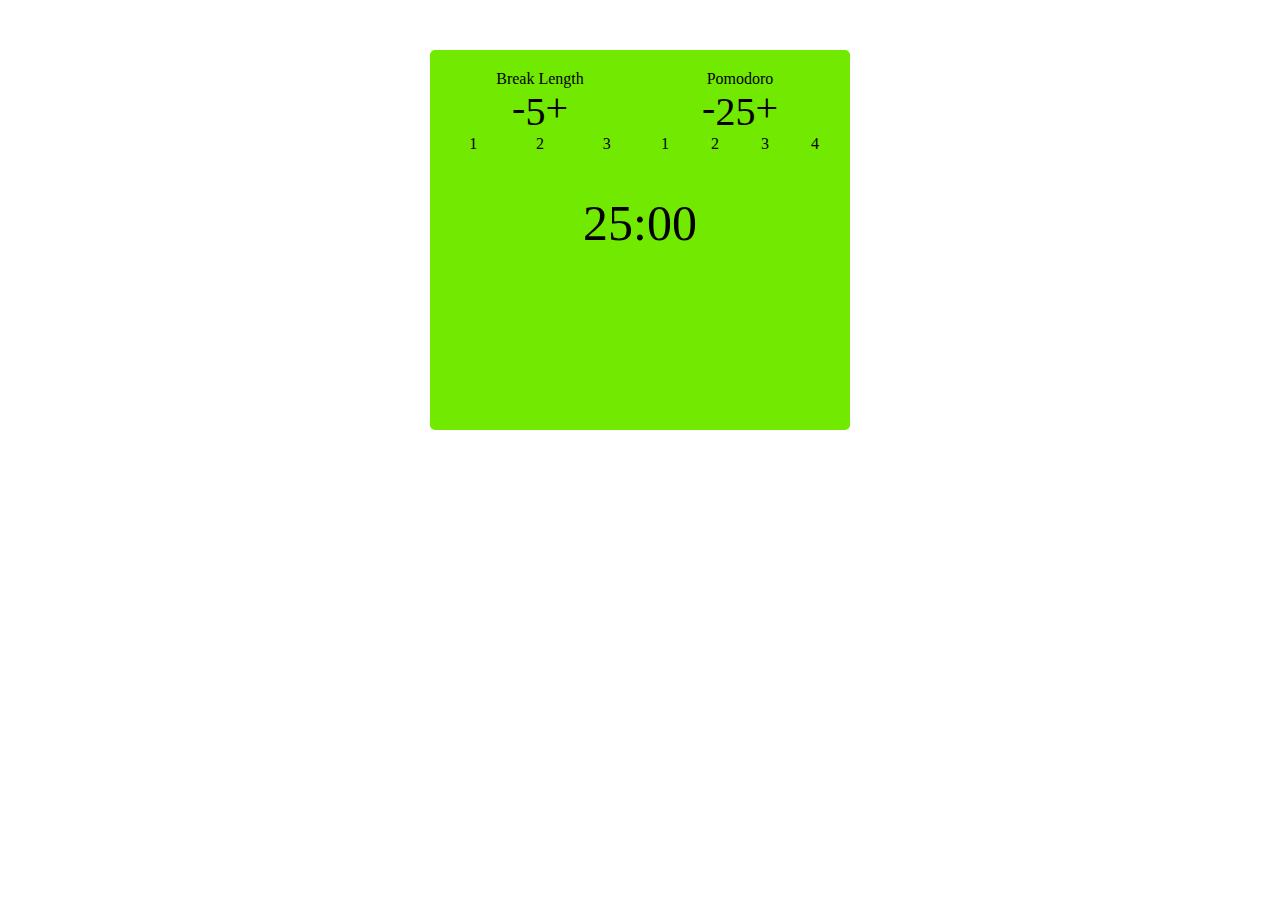
<file: PomodoroClock3/index.html>
<!doctype html>
<html lang="en">
  <head>
    <title>Pomodor Clock</title>
    <meta charset="utf-8">
    <meta name="viewport" content="width=device-width, initial-scale=1, shrink-to-fit=no">
     <link rel="stylesheet" href="https://cdn.jsdelivr.net/npm/bootstrap@4.5.3/dist/css/bootstrap.min.css" integrity="sha384-TX8t27EcRE3e/ihU7zmQxVncDAy5uIKz4rEkgIXeMed4M0jlfIDPvg6uqKI2xXr2" crossorigin="anonymous">
     <script src="./script.js"> </script>
     <link rel="stylesheet" href="style.css">
 </head>


<body>
  <div class="border">
      <div class="flex-container">
          <div class="break-time">
              <div class="description">Break Length</div>
              <div class="break-time-container">
                  <span class="break-minus set">-</span>
                  <span class="break-timer">5</span>
                  <span class="break-plus set">+</span>
              </div>
              <div class="break-progress-bar">
                  <span class="progress-bar-2">1</span>
                  <span class="progress-bar-4">2</span>
                  <span class="progress-bar-6">3</span>
              </div>
          </div>
          <div class="pomodoro-time">
              <div class="description">Pomodoro</div>
              <div class="pomodor-time-container">
                  <span class="pomodoro-minus set">-</span>
                  <span class="pomodoro-timer">25</span>
                  <span class="pomodoro-plus set">+</span>
              </div>
              <div class="pomodoro-progress-bar">
                  <span class="progress-bar-1">1</span>
                  <span class="progress-bar-3">2</span>
                  <span class="progress-bar-5">3</span>
                  <span class="progress-bar-7">4</span>
              </div>
          </div>
          <div class="main-timer">
              <span class="time-container">25:00</span>
              <div class="control-wrapper">
                  <div class="toggle-timer-control">
                      <i class="fa fa-play control" id="control"></i>
                  </div>
                  <div class="reset">
                      <i class="fa fa-close control"></i>
                  </div>
              </div>
          </div>

          <div class="current-time-container"><span class="current-time"></span></div>
      </div>
  </div>
  <script src="https://cdn.freecodecamp.org/testable-projects-fcc/v1/bundle.js"></script>
</body>

</html>
</file>
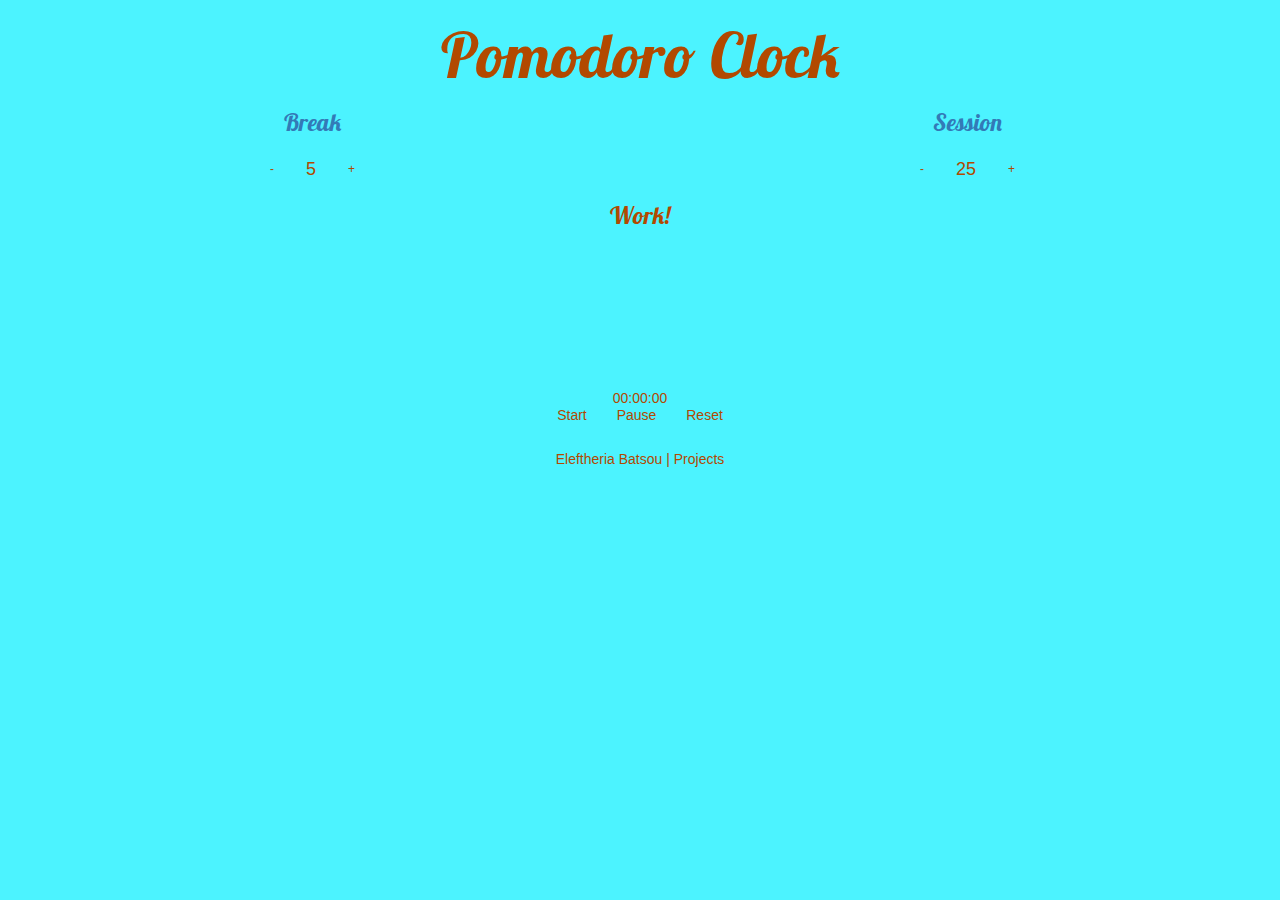
<file: PomodoroClock2/index1.html>
<html>
<head>

<link href="http://fonts.googleapis.com/css?family=Lobster" rel="stylesheet" type="text/css">
<link href="https://maxcdn.bootstrapcdn.com/bootstrap/3.3.5/css/bootstrap.min.css" rel="stylesheet" type="text/css">


<style>
body {
  background-color: #4CF3FF; /* light blue */
  color: #B24900; /* brown */
}

a:link    {color:#B24900;  text-decoration:none}
a:visited {color:#B24900; text-decoration:none}
a:hover   {color:#FF8633; text-decoration:underline} /* Yellow */

h1, h3 {
    font-family: Lobster, Monospace;
}
h1{
  font-size: 450%;
}

/* start: main part */

.top-row {
  margin-top: -10px
}
.bottom {
  margin-bottom: 10px;
}

/* end: main part*/
.btn{
  color: #B24900;
}

</style>




</head>


  
  <!-- | POMODORO CLOCK |-->
  <!-- 
  <link href="http://fonts.googleapis.com/css?family=Lobster" rel="stylesheet" type="text/css">
<link href="http://cdnjs.cloudflare.com/ajax/libs/jquery/2.1.3/jquery.min.js" rel="stylesheet" type="text/js">
<link href="http://maxcdn.bootstrapcdn.com/bootstrap/3.3.5/js/bootstrap.min.js" rel="stylesheet" type="text/js">
<link href="http://www.jqueryscript.net/demo/Customizable-Liquid-Bubble-Chart-With-jQuery-Canvas/waterbubble.js" rel="stylesheet" type="text/js">
<link href="https://maxcdn.bootstrapcdn.com/bootstrap/3.3.5/css/bootstrap.min.css" rel="stylesheet" type="text/css">
-->

<body>  
  <div class="container-fluid text-center">
       
    <div class="row"> <!-- for title -->
      <h1> Pomodoro Clock </h1>
      
    </div> <!-- end title -->
    
    <div class="row"> <!-- for main -->
      <!-- where all magin begins -->
       <div class="row top-row">
      <div class="col-xs-6 text-primary">
        <h3>Break</h3>
      </div>
      <div class="col-xs-6 text-primary">
        <h3>Session</h3>
      </div>
    </div>

    <div class="row">
      <div class="col-xs-6">
        <button type="button" class="btn btn-link btn-sm" id="minus">-</button>
        <button type="button" class="btn btn-link btn-lg" id="break-time">5</button>
        <button type="button" class="btn btn-link btn-sm" id="plus">+</button>
      </div>
      <div class="col-xs-6">
        <button type="button" class="btn btn-link btn-sm" id="minus2">-</button>
        <button type="button" class="btn btn-link btn-lg" id="work-time">25</button>
        <button type="button" class="btn btn-link btn-sm" id="plus2">+</button>
      </div>
    </div>

    <div class="row top-row">
      <h3 id="status">Work!</h3>
      <canvas id="progress"></canvas>
      <div id="timer"></div>
    </div>
    <div class="row top-row bottom">
      <button type="button" class="btn btn-link" id="start"> Start
      </button>
      <button type="button" class="btn btn-link" id="pause"> Pause
      </button>
      <button type="button" class="btn btn-link" id="reset"> Reset
      </button>
    </div>
      
      <!-- where all magic ends -->
    </div> <!-- end main -->
    
   <div class="row text-center"> <!-- for footer -->
      <h5><a href="http://www.eleftheriabatsou.com" target="_blank">Eleftheria Batsou</a> | <a href="http://codepen.io/EleftheriaBatsou" target="_blank">Projects</a></h5>
    </div> <!-- end footer -->
  
  </div> <!-- end class container-fluid --> 
</body>
   
  <!-- | POMODORO CLOCK |-->
  
<script type="text/javascript" src="http://cdnjs.cloudflare.com/ajax/libs/jquery/2.1.3/jquery.min.js"></script>
<script type="text/javascript" src="http://maxcdn.bootstrapcdn.com/bootstrap/3.3.5/js/bootstrap.min.js"></script>
<script type="text/javascript" src="http://www.jqueryscript.net/demo/Customizable-Liquid-Bubble-Chart-With-jQuery-Canvas/waterbubble.js"></script>

  
  <script>
$workT = $('#work-time');
$breakT = $('#break-time');
$status = $('#status');

// Controls for Break Length
$('#minus').click(function() {
  $status.text('Break!');
  if (+$breakT.text() > 1) {
    $breakT.text(+$breakT.text() - 1);
  }
});

$('#plus').click(function() {
  $status.text('Break!');
  $breakT.text(+$breakT.text() + 1);
});

// Controls for Session Length
$('#minus2').click(function() {
  $status.text('Work!');
  if (+$workT.text() > 1) {
    $workT.text(+$workT.text() - 1);
  }
});

$('#plus2').click(function() {
  $status.text('Work!');
  $workT.text(+$workT.text() + 1);
});

var audio = new Audio('http://soundbible.com/grab.php?id=1377&type=mp3');

function beep() {

  audio.play();
}

function pad(val) {
  return ('00' + val).slice(-2);
}

var el = document.getElementById('timer');

function updateDisplay(t) {
  var hours = Math.floor(t / 3600);
  t -= hours * 3600;
  var minutes = Math.floor(t / 60);
  t -= minutes * 60;
  var seconds = Math.floor(t);
  el.innerHTML = pad(hours) + ':' + pad(minutes) + ':' + pad(seconds);
}

time = 0;
updateDisplay(time);
var running = true;
var tlast = (new Date()).getTime();

function update() {
  if (time <= 0.0) { // Already done
    return;
  }
  var tnow = (new Date()).getTime();
  var dt = (tnow - tlast) / 1000.0;
  tlast = tnow;
  time -= dt;
  if ($status.text() === 'Work!') {
    totalTime = ($workT.text() * 60);
    water = 'rgba(25, 139, 201, 1)';
  }

  if ($status.text() === 'Break!') {
    totalTime = ($breakT.text() * 60);
    water = '#FF8633'; //brown light
  }

  fraction = 1 - (time / totalTime);

  $('#progress').waterbubble({
    data: fraction,
    animation: false,
    waterColor: water,
  });

  if (time <= 0.0) {
    //el.innerHTML = 'Finished';
    if ($status.text() === 'Work!') {
      beep();
      $status.text('Break!');
      time = $breakT.text() * 60;

    } else {
      beep();
      $status.text('Work!');
      time = $workT.text() * 60;

    }
  }
  updateDisplay(time);
  if (running) {
    requestAnimationFrame(update);
  }

}

function run() {
  $status.text('Work!');
  if (time <= 0.0) {
    time = $workT.text() * 60;
  }
  tlast = (new Date()).getTime();
  running = true;
  requestAnimationFrame(update);
}

function pause() {
  running = false;
}

function stop() {
  running = false;
  time = 0;
  el.innerHTML = '00:00:00';
  $status.text('Work!');
  $workT.text(55);
  $breakT.text(5);
  $('#progress').waterbubble({
    data: 0.0,
    animation: false,
    waterColor: '#FF8633' //brown
  });
}

var bStart = document.getElementById('start');
var bPause = document.getElementById('pause');
var bReset = document.getElementById('reset');

bStart.onclick = run;
bPause.onclick = pause;
bReset.onclick = stop;

$('#progress').waterbubble(

  {

    // bubble size
    radius: 100,
    // border width
    lineWidth: 15,
    // data to present
    data: 0.0,
    // color of the water bubble
    waterColor: '#FF8633', //brown
    // text color
    textColor: '#FF8633',
    // custom font family
    font: '',
    // show wave
    wave: true,
    // custom text displayed inside the water bubble
    txt: undefined,
    // enable water fill animation
    animation: false

  });
</script>

</html>
</file>
<file: PomodoroClock3/style.css>
*,
*:after,
*:before {
  @include box-sizing(border-box);
}

body {
  font-family: $fontStack;
  color: $color-primary-0;
  background-image: url("https://dl.dropboxusercontent.com/s/dynkkhy4vr1p9yf/matrix.jpg");
}

.border {
  background-color: #72e900;
  height: 360px;
  width: 420px;
  margin: 50px auto 0 auto;
  padding-top: 20px;
  border-radius: 5px;
}

.current-time {
  background-color: $color-primary-3;
  margin-bottom: 10px;
  margin-right: 10px;
}

.flex-container {
  display: flex;
  flex-wrap: wrap;
  width: 400px;
  margin: 0 auto;
  background-color: $color-primary-0;
}

.toggle-timer-control,
.reset {
  width: 60px;
  height: 60px;
  margin: auto 15px;
  background-color: $color-primary-1;
  color: $color-primary-3;
  -webkit-transition: -webkit-all $amount-of-time ease-out;
  -moz-transition: -moz-all $amount-of-time ease-out;
  -o-transition: -o-all $amount-of-time ease-out;
  -ms-transition: -ms-all $amount-of-time ease-out;
  transition: all $amount-of-time ease-out;
  @include border-radius(50%);
  .control {
    margin: auto;
    font-size: 30px;
  }
}

.fa,
.set {
  -webkit-transition: -webkit-all $amount-of-time ease-out;
  -moz-transition: -moz-all $amount-of-time ease-out;
  -o-transition: -o-all $amount-of-time ease-out;
  -ms-transition: -ms-all $amount-of-time ease-out;
  transition: all $amount-of-time ease-out;
}

.toggle-timer-control:hover .fa,
.reset:hover .fa {
  font-size: 35px;
}

.set:hover {
  transform: rotate(180deg);
}

.break-time-container,
.pomodor-time-container {
  font-size: 40px;
  background-color: $color-primary-1;
  color: $color-primary-3;
}

.break-progress-bar,
.pomodoro-progress-bar {
  background-color: $color-primary-4;
}

.break-time {
  border-right: 1px solid $color-primary-3;
}

.description {
  background-color: $color-primary-1;
  color: $color-primary-3;
}

.break-time,
.pomodoro-time {
  flex: 1;
}

.break-time-container,
.break-progress-bar,
.pomodor-time-container,
.pomodoro-progress-bar {
  display: flex;
  justify-content: center;
}

.progress-bar-1,
.progress-bar-2,
.progress-bar-3,
.progress-bar-4,
.progress-bar-5,
.progress-bar-6,
.progress-bar-7 {
  flex: 1;
  text-align: center;
  background-color: $color-primary-4;
  color: $color-primary-1;
  @include border-progress;
}

.main-timer {
  display: flex;
  flex-direction: column;
  width: 100%;
  height: 200px;
}

.time-container {
  margin: auto;
  font-size: 50px;
  color: $color-primary-1;
}

.main-timer {
  background-color: $color-primary-3;
}

.toggle-timer-control,
.reset,
.control-wrapper {
  justify-content: center;
  display: flex;
}

.current-time-container {
  justify-content: flex-end;
  display: flex;
  flex: 1;
  background-color: $color-primary-3;
}

.description {
  text-align: center;
}

.pomodoro-plus,
.pomodoro-minus,
.break-plus,
.break-minus,
.toggle-timer-control,
.reset {
  cursor: pointer;
  line-height: 1em;
}

.current-sesion {
  background: repeating-linear-gradient(
    to right,
    $color-primary-0,
    $color-primary-0 2px,
    $color-primary-4 2px,
    $color-primary-4 4px
  );
}

.done {
  background-color: $color-primary-1;
  color: $color-primary-4;
}

body {
  -webkit-touch-callout: none;
  -webkit-user-select: none;
  -khtml-user-select: none;
  -moz-user-select: none;
  -ms-user-select: none;
  user-select: none;
}
</file>
